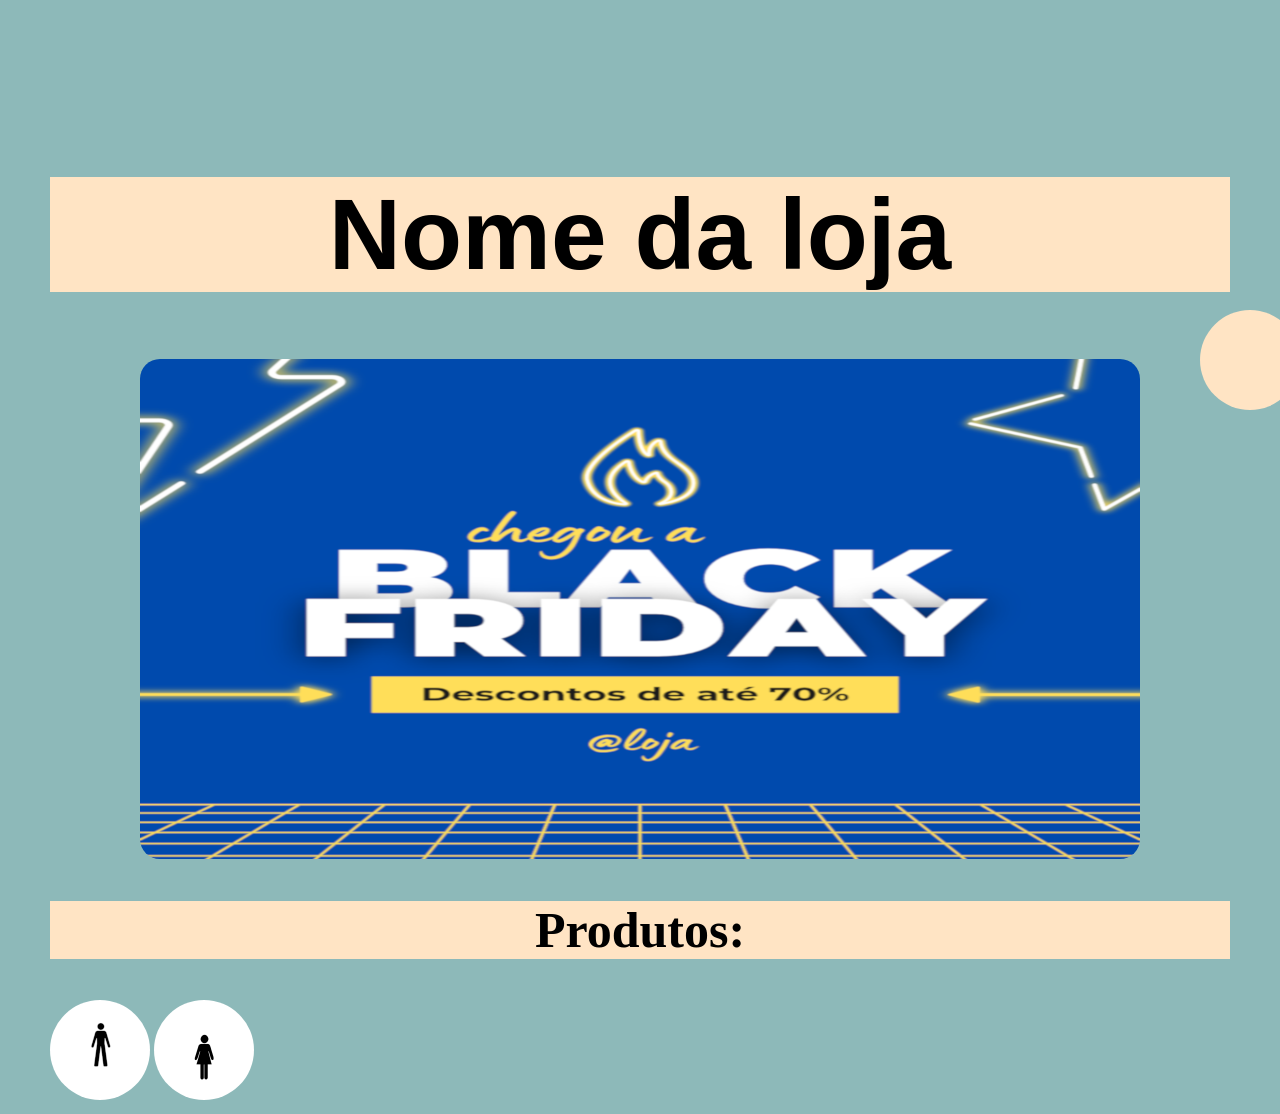
<file: index.html>
<!DOCTYPE html>
<html lang="pt-br">
<head>
    <meta charset="UTF-8">
    <meta name="viewport" content="width=device-width, initial-scale=1.0">
    <title>Loja</title>
    <link rel="stylesheet" href="style.css">
</head>
<body>   
    <div class="retangulo"></div>
     <h1>Nome da loja  </h1>
     <PICTURE class="BANNER"><img src="imagens/desconto1000 .png" alt=""></PICTURE>
     <h2>Produtos: </h2>
    <div>
          <a href="pagina2.html" rel="next"><picture class="mas"><img src="imagens/p1.png" alt=""></picture></a>
          <a href="pagina3.html" rel="next"><picture class="fem"><img src="imagens/2a.png" alt="" class="PRO"></picture></a>
     </div>
     <div >
     
        



        




     </div>




    
</body>
</html>
</file>
<file: style.css>
@charset "utf-8"; 

body{   
background-color:rgb(141, 185, 185);


}
h1{
    background-color: 
    bisque;
    font-size: 100PX;
    color: rgb(0, 0, 0);
    text-align: center;
    font-family:'Lucida Sans', 'Lucida Sans Regular', 'Lucida Grande', 'Lucida Sans Unicode', Geneva, Verdana, sans-serif;
}
h2{
    color: rgb(0, 0, 0);
    font-size: 50PX;
    text-align: center;
  
    background-color: bisque;

}
.BANNER img {
   display: block;
   border-radius:20px;
  margin: auto;

}
.mas img, .fem img {
display: inline-block;
 border-radius:150px;
 margin: auto;

}
.p1 img,.p2 img,.p3 img,.p4 img,.p5 img,.p6 img{
 display: block;
  margin: auto;
  border-radius:100px;


}
p{
    font-size: 20PX;
    text-align:center;
    background-color: bisque;

}
.vol img, .vol2 img{

   border-radius:150px;
   display: block;
  margin: auto;

}
.retangulo {
 width: 100px;
 height: 100px;
 background-color:bisque;
 translate: 1150px 300px;
 border-radius:150px;

}
img {
    max-width: 100%;
    height: auto;
    display: block;
    margin: 0 auto;
}

body {
    max-width: 1200px;
    margin: 0 auto;
    padding: 10px;
    box-sizing: border-box;
}
</file>
